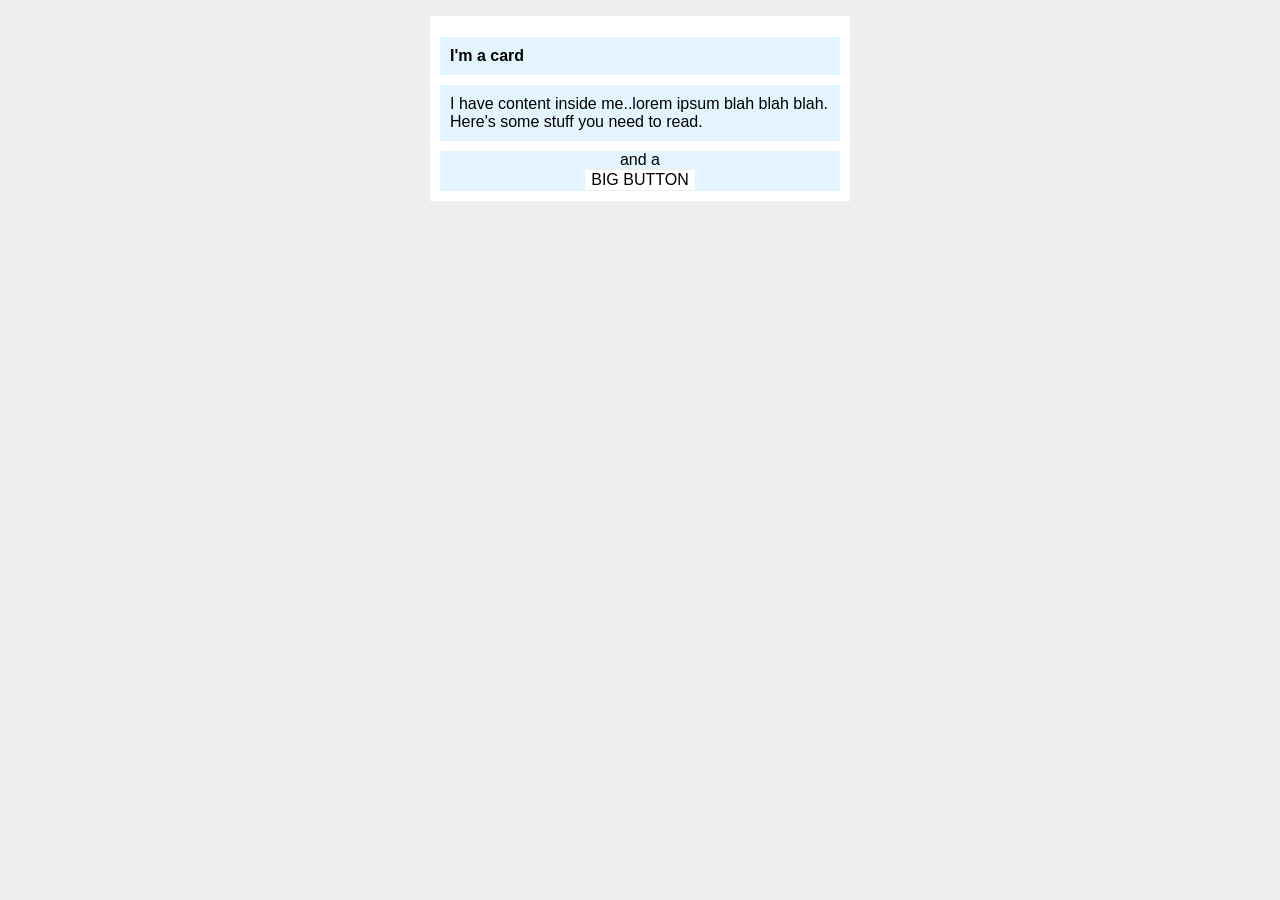
<file: foundations/block-and-inline/02-margin-and-padding-2/index.html>
<!DOCTYPE html>
<html lang="en">
  <head>
    <meta charset="UTF-8">
    <meta http-equiv="X-UA-Compatible" content="IE=edge">
    <meta name="viewport" content="width=device-width, initial-scale=1.0">
    <title>Margin and Padding exercise 2</title>
    <link rel="stylesheet" href="style.css">
  </head>
  <body>
    <div class="card">
      <h1 class="title">I'm a card</h1>
      <div class="content">I have content inside me..lorem ipsum blah blah blah. Here's some stuff you need to read.</div>
      <div class="button-container">and a </div>
      <div class="button-container"><button>BIG BUTTON</button></div>
    </div>
  </body>
</html>
</file>
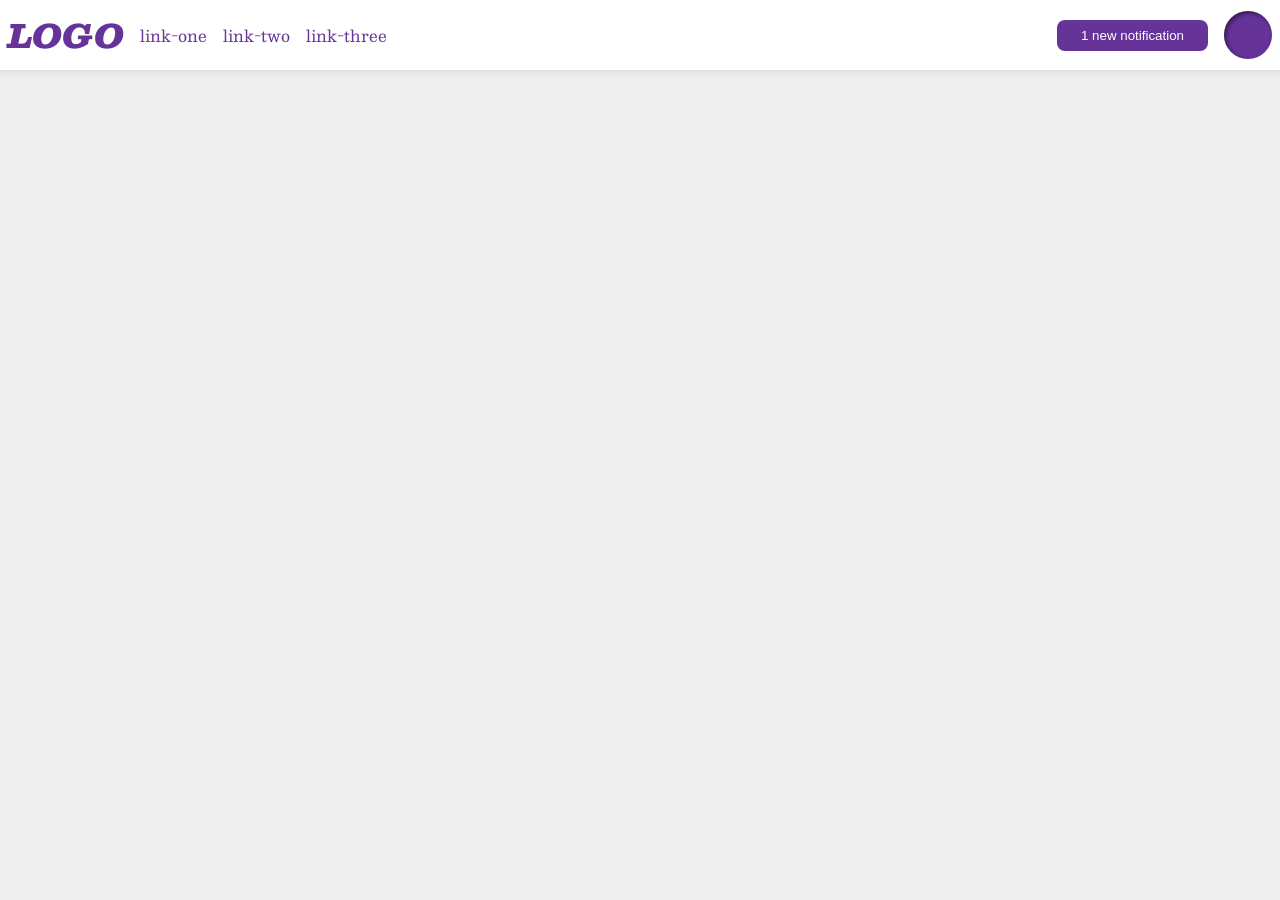
<file: foundations/flex/03-flex-header-2/index.html>
<!DOCTYPE html>
<html lang="en">
  <head>
    <meta charset="UTF-8">
    <meta http-equiv="X-UA-Compatible" content="IE=edge">
    <meta name="viewport" content="width=device-width, initial-scale=1.0">
    <title>Flex Header 2</title>
    <link rel="stylesheet" href="style.css">
  </head>
  <body>
    <div class="header">
      <div class="left">
        <div class="logo">
          LOGO
        </div>
        <ul class="links">
          <li><a href="https://google.com">link-one</a></li>
          <li><a href="https://google.com">link-two</a></li>
          <li><a href="https://google.com">link-three</a></li>
        </ul>
      </div>
      
      <div class="right">
        <button class="notifications">
          1 new notification
        </button>
        <div class="profile-image"></div>
      </div>
    </div>
  </body>
</html>
</file>
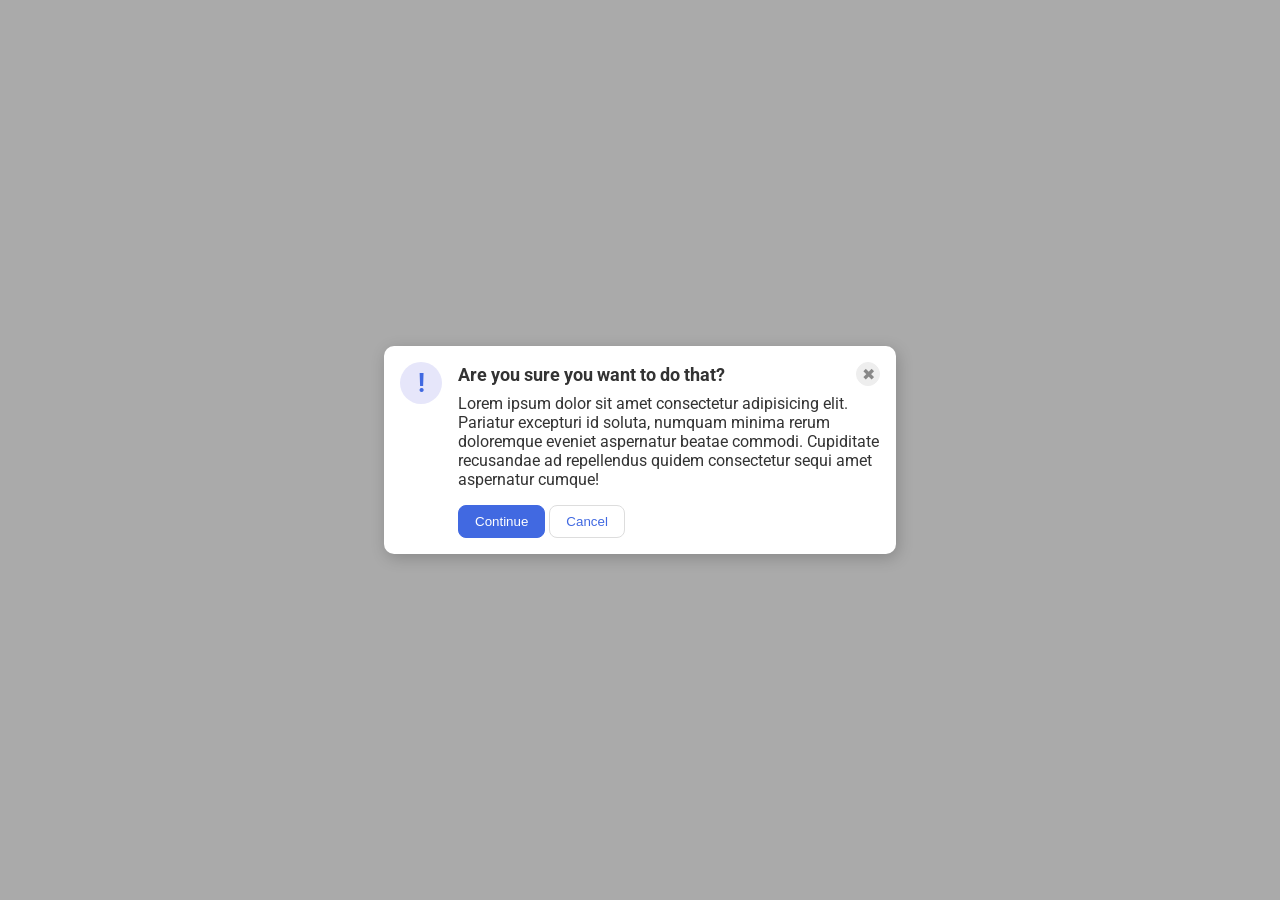
<file: foundations/flex/05-flex-modal/index.html>
<!DOCTYPE html>
<html lang="en">
  <head>
    <meta charset="UTF-8">
    <meta http-equiv="X-UA-Compatible" content="IE=edge">
    <meta name="viewport" content="width=device-width, initial-scale=1.0">
    <link rel="stylesheet" href="style.css">
    <title>Modal</title>
  </head>
  <body>
    <div class="modal">
      <div class="icon">!</div>

      <div class="container">
        <div class="header">Are you sure you want to do that?
          <button class="close-button">✖</button>
        </div>
        <div class="text">Lorem ipsum dolor sit amet consectetur adipisicing elit. Pariatur excepturi id soluta, numquam minima rerum doloremque eveniet aspernatur beatae commodi. Cupiditate recusandae ad repellendus quidem consectetur sequi amet aspernatur cumque!</div>
        <button class="continue">Continue</button>
        <button class="cancel">Cancel</button>
      </div>
    </div>
  </body>
</html>
</file>
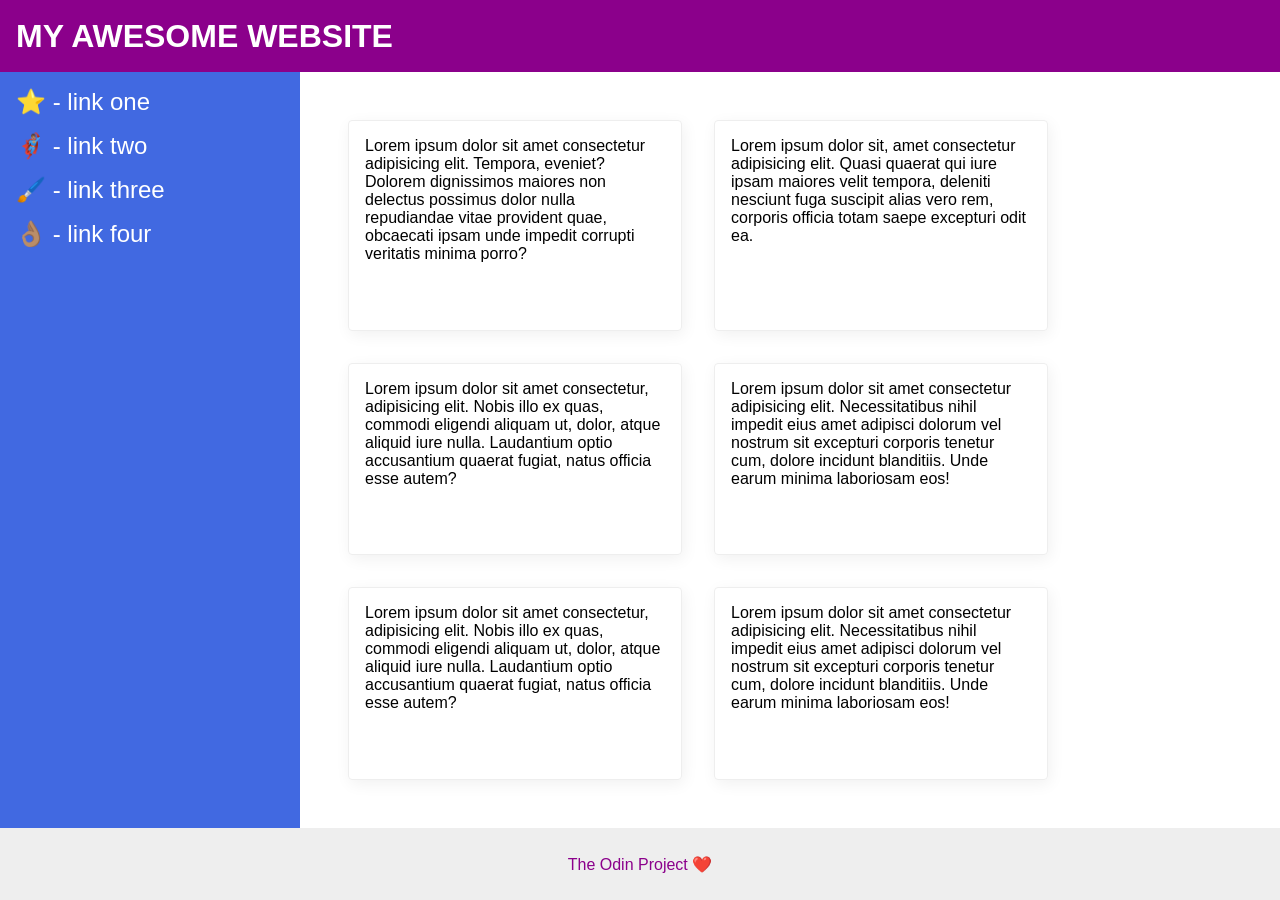
<file: foundations/flex/07-flex-layout-2/index.html>
<!DOCTYPE html>
<html lang="en">
  <head>
    <meta charset="UTF-8">
    <meta http-equiv="X-UA-Compatible" content="IE=edge">
    <meta name="viewport" content="width=device-width, initial-scale=1.0">
    <title>The Holy Grail</title>
    <link rel="stylesheet" href="style.css">
  </head>
  <body>
    <div class="header">
      MY AWESOME WEBSITE
    </div>
  
  <div class="body">
    <div class="sidebar">
      <ul>
        <li><a href="#">⭐ - link one</a></li>
        <li><a href="#">🦸🏽‍♂️ - link two</a></li>
        <li><a href="#">🖌️ - link three</a></li>
        <li><a href="#">👌🏽 - link four</a></li>
      </ul>
    </div>

    <div class="container">
      <div class="card">Lorem ipsum dolor sit amet consectetur adipisicing elit. Tempora, eveniet? Dolorem dignissimos maiores non delectus possimus dolor nulla repudiandae vitae provident quae, obcaecati ipsam unde impedit corrupti veritatis minima porro?</div>
      <div class="card">Lorem ipsum dolor sit, amet consectetur adipisicing elit. Quasi quaerat qui iure ipsam maiores velit tempora, deleniti nesciunt fuga suscipit alias vero rem, corporis officia totam saepe excepturi odit ea.</div>
      <div class="card">Lorem ipsum dolor sit amet consectetur, adipisicing elit. Nobis illo ex quas, commodi eligendi aliquam ut, dolor, atque aliquid iure nulla. Laudantium optio accusantium quaerat fugiat, natus officia esse autem?</div>
      <div class="card">Lorem ipsum dolor sit amet consectetur adipisicing elit. Necessitatibus nihil impedit eius amet adipisci dolorum vel nostrum sit excepturi corporis tenetur cum, dolore incidunt blanditiis. Unde earum minima laboriosam eos!</div>
      <div class="card">Lorem ipsum dolor sit amet consectetur, adipisicing elit. Nobis illo ex quas, commodi eligendi aliquam ut, dolor, atque aliquid iure nulla. Laudantium optio accusantium quaerat fugiat, natus officia esse autem?</div>
      <div class="card">Lorem ipsum dolor sit amet consectetur adipisicing elit. Necessitatibus nihil impedit eius amet adipisci dolorum vel nostrum sit excepturi corporis tenetur cum, dolore incidunt blanditiis. Unde earum minima laboriosam eos!</div>
    </div>
  </div>

    <div class="footer">
      The Odin Project ❤️
    </div>
  </body>
</html>
</file>
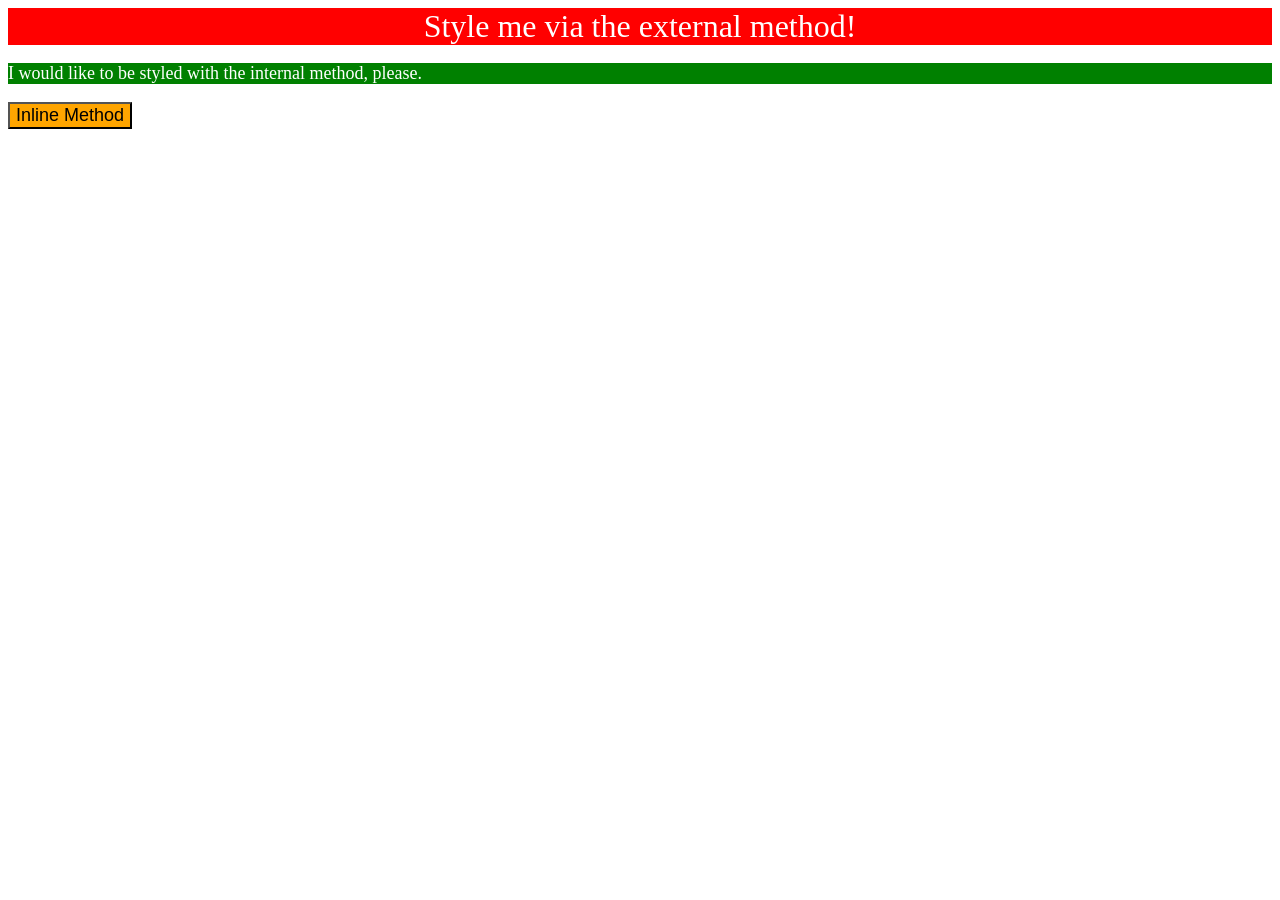
<file: foundations/intro-to-css/01-css-methods/index.html>
<!DOCTYPE html>
<html lang="en">
  <head>
    <meta charset="UTF-8">
    <meta http-equiv="X-UA-Compatible" content="IE=edge">
    <meta name="viewport" content="width=device-width, initial-scale=1.0">
    <link rel="stylesheet" href="style.css">
    <title>Methods for Adding CSS</title>
    <style>
      p {
        background-color: green;
        color: white;
        font-size: 18px
      }
    </style>
  </head>
  <body>
    <div>Style me via the external method!</div>
    <p>I would like to be styled with the internal method, please.</p>
    <button style="background-color:orange;font-size:18px; ">Inline Method</button>
  </body>
</html>
</file>
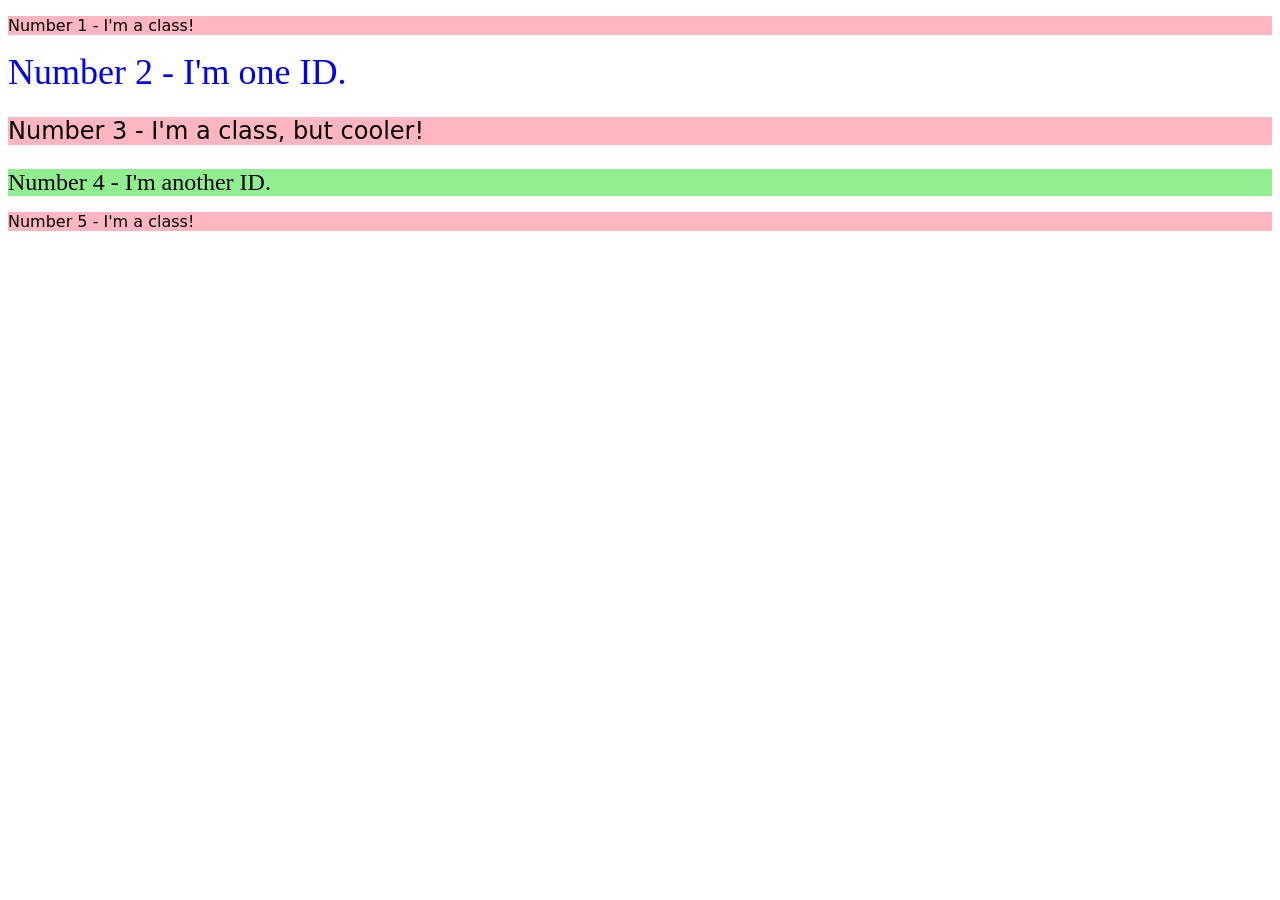
<file: foundations/intro-to-css/02-class-id-selectors/index.html>
<!DOCTYPE html>
<html lang="en">
  <head>
    <meta charset="UTF-8">
    <meta http-equiv="X-UA-Compatible" content="IE=edge">
    <meta name="viewport" content="width=device-width, initial-scale=1.0">
    <title>Class and ID Selectors</title>
    <link rel="stylesheet" href="style.css">
  </head>
  <body>
    <p class="odd">Number 1 - I'm a class!</p>
    <div id="two">Number 2 - I'm one ID.</div>
    <p class="odd three">Number 3 - I'm a class, but cooler!</p>
    <div id="four">Number 4 - I'm another ID.</div>
    <p class="odd">Number 5 - I'm a class!</p>
  </body>
</html>
</file>
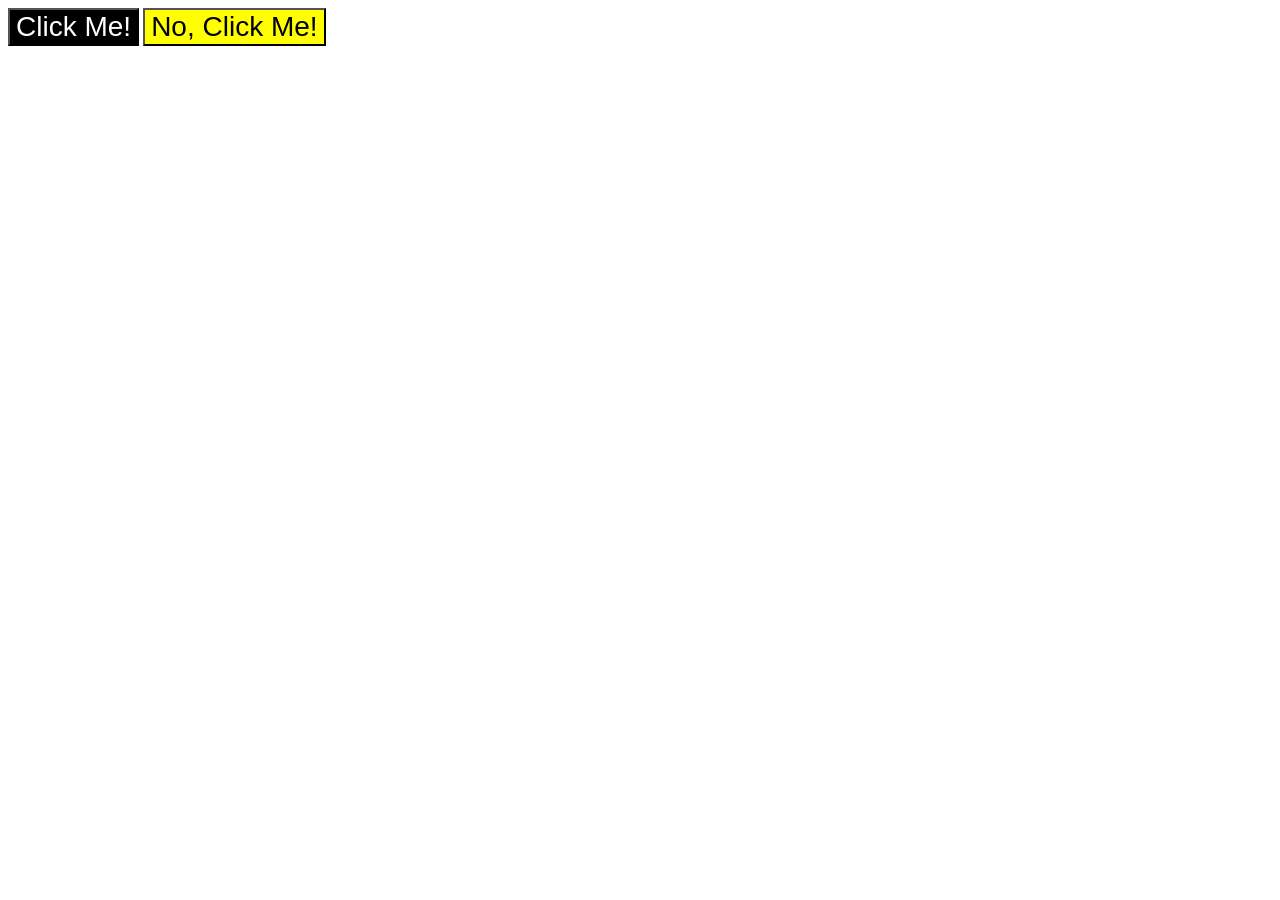
<file: foundations/intro-to-css/03-grouping-selectors/index.html>
<!DOCTYPE html>
<html lang="en">
  <head>
    <meta charset="UTF-8">
    <meta http-equiv="X-UA-Compatible" content="IE=edge">
    <meta name="viewport" content="width=device-width, initial-scale=1.0">
    <title>Grouping Selectors</title>
    <link rel="stylesheet" href="style.css">
  </head>
  <body>
    <button class="first">Click Me!</button>
    <button class="second">No, Click Me!</button>
  </body>
</html>
</file>
<file: foundations/block-and-inline/02-margin-and-padding-2/style.css>
* {
  font-size: 16px;
}

body {
  background: #eee;
  font-family: sans-serif;
}

.card {
  width: 400px;
  background: #fff;
  margin: 16px auto;
  border: 10px solid #fff;
}

.title {
  background: #e3f4ff;
  padding: 10px;
}

.content {
  background: #e3f4ff;
  padding: 10px;
  margin-bottom: 10px;
}

.button-container {
  text-align: center;
  background: #e3f4ff;
}

button {
  background: white;
  border: 1px solid #eee;
}
</file>
<file: foundations/flex/03-flex-header-2/style.css>
/* this is some magical font-importing.  
you'll learn about it later. */
@import url('https://fonts.googleapis.com/css2?family=Besley:ital,wght@0,400;1,900&display=swap');

body {
  margin: 0;
  background: #eee;
  font-family: Besley, serif;
}

.header {
  background: white;
  border-bottom: 1px solid #ddd;
  box-shadow: 0 0 8px rgba(0,0,0,.1);
}

.profile-image {
  background: rebeccapurple;
  box-shadow: inset 2px 2px 4px rgba(0,0,0,.5);
  border-radius: 50%;
  width: 48px;
  height: 48px;
}

.logo {
  color: rebeccapurple;
  font-size: 32px;
  font-weight: 900;
  font-style: italic;
}

button {
  border: none;
  border-radius: 8px;
  background: rebeccapurple;
  color: white;
  padding: 8px 24px;
}

a {
  /* this removes the line under our links */
  text-decoration: none;
  color: rebeccapurple;
}

ul {
  list-style-type: none;
}

.header {
  padding: 8px;
  display: flex;
  justify-content: space-between;
}

ul {
  display: flex;
  gap: 16px;
  margin: 0;
  padding: 0;
}

.right, .left {
  display: flex;
  align-items: center;
  gap: 16px;
}
</file>
<file: foundations/flex/05-flex-modal/style.css>
@import url('https://fonts.googleapis.com/css2?family=Roboto:wght@400;700&display=swap');

html, body {
  height: 100%;
}

body {
  font-family: Roboto, sans-serif;
  margin: 0;
  background: #aaa;
  color: #333;
  /* I'll give you this one for free lol */
  display: flex;
  align-items: center;
  justify-content: center;
}

.modal {
  background: white;
  width: 480px;
  border-radius: 10px;
  box-shadow: 2px 4px 16px rgba(0,0,0,.2);
}

.icon {
  color: royalblue;
  font-size: 26px;
  font-weight: 700;
  background: lavender;
  width: 42px;
  height: 42px;
  border-radius: 50%;
  display: flex;
  align-items: center;
  justify-content: center;
}

.close-button {
  background: #eee;
  border-radius: 50%;
  color: #888;
  font-weight: 400;
  font-size: 16px;
  height: 24px;
  width: 24px;
  display: flex;
  align-items: center;
  justify-content: center;
  border: 1px solid #eee;
  padding: 0;
}

button {
  cursor: pointer;
  padding: 8px 16px;
  border-radius: 8px;
}

button.continue {
  background: royalblue;
  border: 1px solid royalblue;
  color: white;
}

button.cancel {
  background: white;
  border: 1px solid #ddd;
  color: royalblue;
}

.modal {
  display: flex;
  gap: 16px;
  padding: 16px;
}

.icon {
  flex-shrink: 0;
}

.header {
  display: flex;
  align-items: center;
  justify-content: space-between;
  font-size: 18px;
  font-weight: 700;
  margin-bottom: 8px;
}

.text {
  margin-bottom: 16px;
}
</file>
<file: foundations/flex/07-flex-layout-2/style.css>
body {
  font-family: -apple-system, BlinkMacSystemFont, 'Segoe UI', Roboto, Oxygen, Ubuntu, Cantarell, 'Open Sans', 'Helvetica Neue', sans-serif;
  margin: 0;
  min-height: 100vh;
}

.header {
  height: 72px;
  background: darkmagenta;
  color: white;
}

.footer {
  height: 72px;
  background: #eee;
  color: darkmagenta;
}

.sidebar {
  width: 300px;
  background: royalblue;
  box-sizing: border-box;
}

.card {
  border: 1px solid #eee;
  box-shadow: 2px 4px 16px rgba(0,0,0,.06);
  border-radius: 4px;
}

body {
  display: flex;
  flex-direction: column;
}

body {
  display: flex;
  flex-direction: column;
}

.header {
  display: flex;
  align-items: center;
  padding: 0 16px;
  font-size: 32px;
  font-weight: 900;
}

.body {
  flex: 1;
  display: flex;
}

.sidebar {
  flex-shrink: 0;
  padding: 16px;
}

ul {
  list-style-type: none;
  margin: 0;
  padding: 0;
}

li {
  margin-bottom: 16px;
}

a {
  color: white;
  text-decoration: none;
  font-size: 24px;
}

.container {
  padding: 48px;
  display: flex;
  flex-wrap: wrap;
  gap: 32px;
}

.card {
  padding: 16px;
  width: 300px;
}

.footer {
  display: flex;
  align-items: center;
  justify-content: center;
}
</file>
<file: foundations/intro-to-css/01-css-methods/style.css>
div {
    color: white;
    background-color: red;
    font-size: 32px;
    text-align: center;
    font: bold
}
</file>
<file: foundations/intro-to-css/02-class-id-selectors/style.css>
.odd {
    background-color: lightpink;
    font-family: Verdana, DejaVu Sans, sans-serif;
}

#two {
    color: blue;
    font-size: 36px;
}

.three {
    font-size: 24px
}

#four {
    background-color: lightgreen;
    font-size: 24px;
    font: bold;
}
</file>
<file: foundations/intro-to-css/03-grouping-selectors/style.css>
.first {
    background-color: black;
    color: white;
}

.second {
    background-color: yellow;
}

.first,
.second {
    font-size: 28px;
    font-family: Helvetica, 'Times New Roman', sans-serif;
}
</file>
